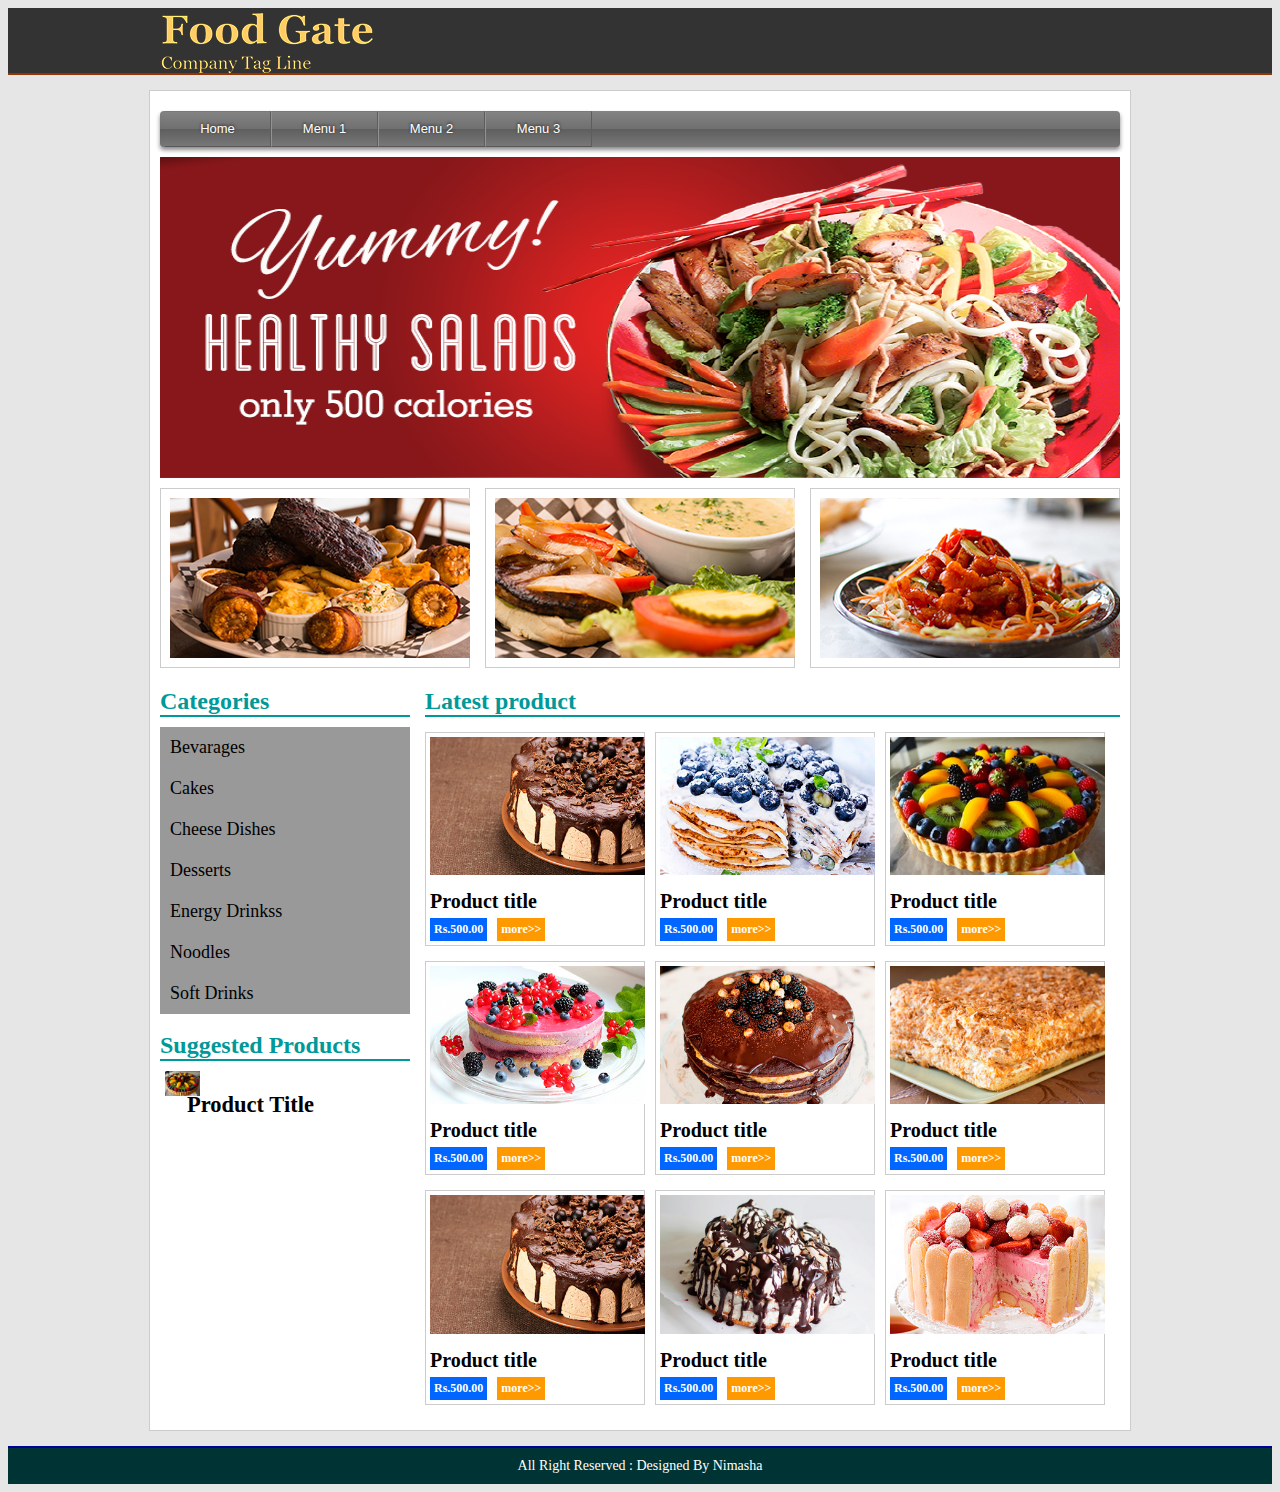
<file: 2016_10_29/DreamViewer/index.html>
<!DOCTYPE html PUBLIC "-//W3C//DTD XHTML 1.0 Transitional//EN" "http://www.w3.org/TR/xhtml1/DTD/xhtml1-transitional.dtd">
<html xmlns="http://www.w3.org/1999/xhtml">
<head>
<meta http-equiv="Content-Type" content="text/html; charset=utf-8" />
<title>Untitled Document</title>
<link href="CSS/styles.css" rel="stylesheet" type="text/css" />
</head>

<body bgcolor="#E6E6E6">

<div class="header-outer">
<div class="header-inner"><img src="CSS/img/logo.png" width="217" height="65" /></div></div>

<div class="content-outer">
<div>
<ul id="nav">
<li><a href="https://www.script-tutorials.com/">Home</a></li>
<li><a class="hsubs" href="#">Menu 1</a>
<ul class="subs">
<li><a href="#">Submenu 1</a></li>
<li><a href="#">Submenu 2</a></li>
<li><a href="#">Submenu 3</a></li>
<li><a href="#">Submenu 4</a></li>
<li><a href="#">Submenu 5</a></li>
</ul>
</li>
<li><a class="hsubs" href="#">Menu 2</a>
<ul class="subs">
<li><a href="#">Submenu 2-1</a></li>
<li><a href="#">Submenu 2-2</a></li>
<li><a href="#">Submenu 2-3</a></li>
<li><a href="#">Submenu 2-4</a></li>
<li><a href="#">Submenu 2-5</a></li>
<li><a href="#">Submenu 2-6</a></li>
<li><a href="#">Submenu 2-7</a></li>
<li><a href="#">Submenu 2-8</a></li>
</ul>
</li>
<li><a class="hsubs" href="#">Menu 3</a>
<ul class="subs">
<li><a href="#">Submenu 3-1</a></li>
<li><a href="#">Submenu 3-2</a></li>
<li><a href="#">Submenu 3-3</a></li>
<li><a href="#">Submenu 3-4</a></li>
<li><a href="#">Submenu 3-5</a></li>
</ul>
</li>
</ul>
</div>
 <div class="featured-wrapper"><img src="CSS/img/home-salad-banner1.png" width="960" height="321" /></div>
       <div class="popular-wrapper">
         <div class="popular-item"><img src="CSS/img/popular1.jpg" width="300" height="160" /></div>
         <div class="popular-item"><img src="CSS/img/popular2.jpg" width="300" height="160" /></div>
         <div class="popular-item last-popular-item"><img src="CSS/img/popular3.jpg" width="300" height="160" /></div>
       </div><!--end of popular-wrapper-->
       
<div class="content-wrapper">
       		  <div class="side-bar-left">
          
            		<h1>Categories</h1>
         	    	<ul id="menuBar">
                		<li><a href="Bevarages">Bevarages</a></li>
                    	<li><a href="Bevarages">Cakes</a></li>
                    	<li><a href="Bevarages">Cheese Dishes</a></li>
                   	 	<li><a href="Bevarages">Desserts</a></li>
                    	<li><a href="Bevarages">Energy Drinkss</a></li>
                    	<li><a href="Bevarages">Noodles</a></li>
                    	<li><a href="Bevarages">Soft Drinks</a></li>
                	</ul>
       			<h1> Suggested Products</h1>
       			<div class="side-wrapper">
       			  <div class="side-img"><img src="CSS/img/blank-item.jpg" width="35" height="25" /></div>
       			  <div class="side-details">
                  <h2> Product Title </h2>
                  </div>
                </div>
    </div><!--end of side-bar-left-->
            
         	<div class="main-content">
         		<h1>Latest product</h1>
         		<div class="product-wrapper">
         			<img src="CSS/img/blank-item3.jpg" />
                	<h2>Product title</h2>
              		<div class="price-tag">Rs.500.00</div>
                	<div class="read-more">more>></div>
            	</div>
                	
         		<div class="product-wrapper">
         			<img src="CSS/img/blank-item2.jpg" />
                	<h2>Product title</h2>
              		<div class="price-tag">Rs.500.00</div>
                	<div class="read-more">more>></div>
            	</div>
                
                <div class="product-wrapper">
         			<img src="CSS/img/blank-item.jpg"/>
                	<h2>Product title</h2>
              		<div class="price-tag">Rs.500.00</div>
                	<div class="read-more">more>></div>
            	</div>
          
         		<div class="product-wrapper">
         			<img src="CSS/img/blank-item7.jpg" />
                	<h2>Product title</h2>
              		<div class="price-tag">Rs.500.00</div>
                	<div class="read-more">more>></div>
            	</div>
                
                <div class="product-wrapper">
         			<img src="CSS/img/blank-item8.jpg" />
                	<h2>Product title</h2>
              		<div class="price-tag">Rs.500.00</div>
                	<div class="read-more">more>></div>
            	</div>
                
                <div class="product-wrapper">
         			<img src="CSS/img/blank-item4.jpg" />
                	<h2>Product title</h2>
              		<div class="price-tag">Rs.500.00</div>
                	<div class="read-more">more>></div>
            	</div>
                
                <div class="product-wrapper">
         			<img src="CSS/img/blank-item3.jpg" />
                	<h2>Product title</h2>
              		<div class="price-tag">Rs.500.00</div>
                	<div class="read-more">more>></div>
            	</div>
                
                <div class="product-wrapper">
         			<img src="CSS/img/blank-item6.jpg"  />
                	<h2>Product title</h2>
              		<div class="price-tag">Rs.500.00</div>
                	<div class="read-more">more>></div>
            	</div>
                
                <div class="product-wrapper">
         			<img src="CSS/img/blank-item5.jpg"  />
                	<h2>Product title</h2>
              		<div class="price-tag">Rs.500.00</div>
                	<div class="read-more">more>></div>
            	</div>
         	</div>
         </div><!--end of content-wrapper-->
       
       
 </div> <!--end of featured-wrapper-->
  
</div><!--end of content-outer-->
<div class="footer">All Right Reserved : Designed By Nimasha</div>
</body>
</html>
</file>
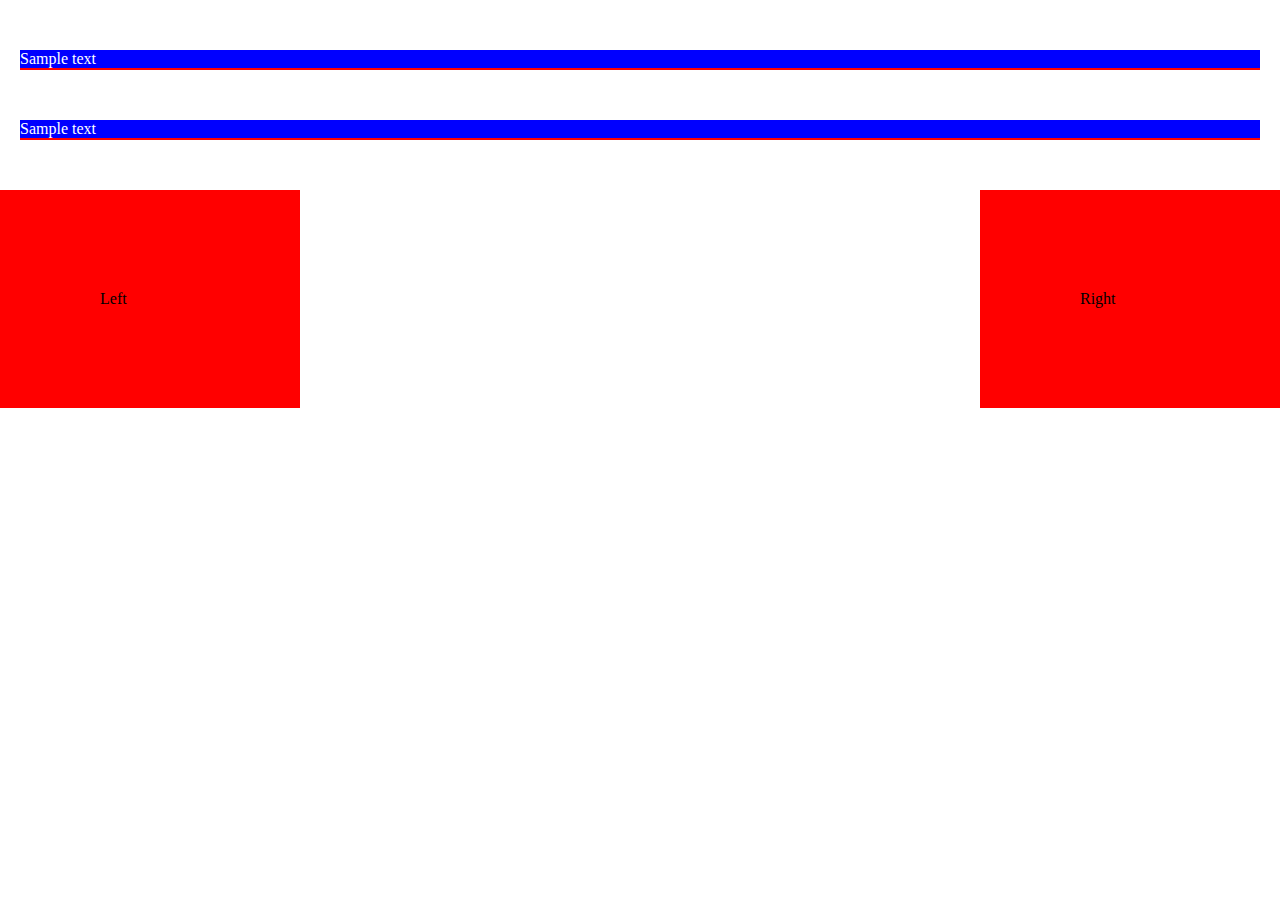
<file: 2016_10_23/new.html>
<Html>
	<Head>
		<Title>
			Welcome to Esoft
		</Title>
			<style>
				body{
					margin:0;
				}
				.header{
					background-color:blue;
					color:white;
					border-bottom:2px solid red;
					margin:50px 20px;
				}
				
				.block{
					background-color:red;
					width:100px;
					padding:100px;
				}
				.left{
					float:left;
				}
				
				.Right{
					float:right;
				}
			</style>
	</Head>
	
	<Body>
		<div class="header">Sample text</div>
		<div class="header">Sample text</div>
		<div class="block left">Left</div>
		<div class="block Right">Right</div>
	</Body>
</Html>
</file>
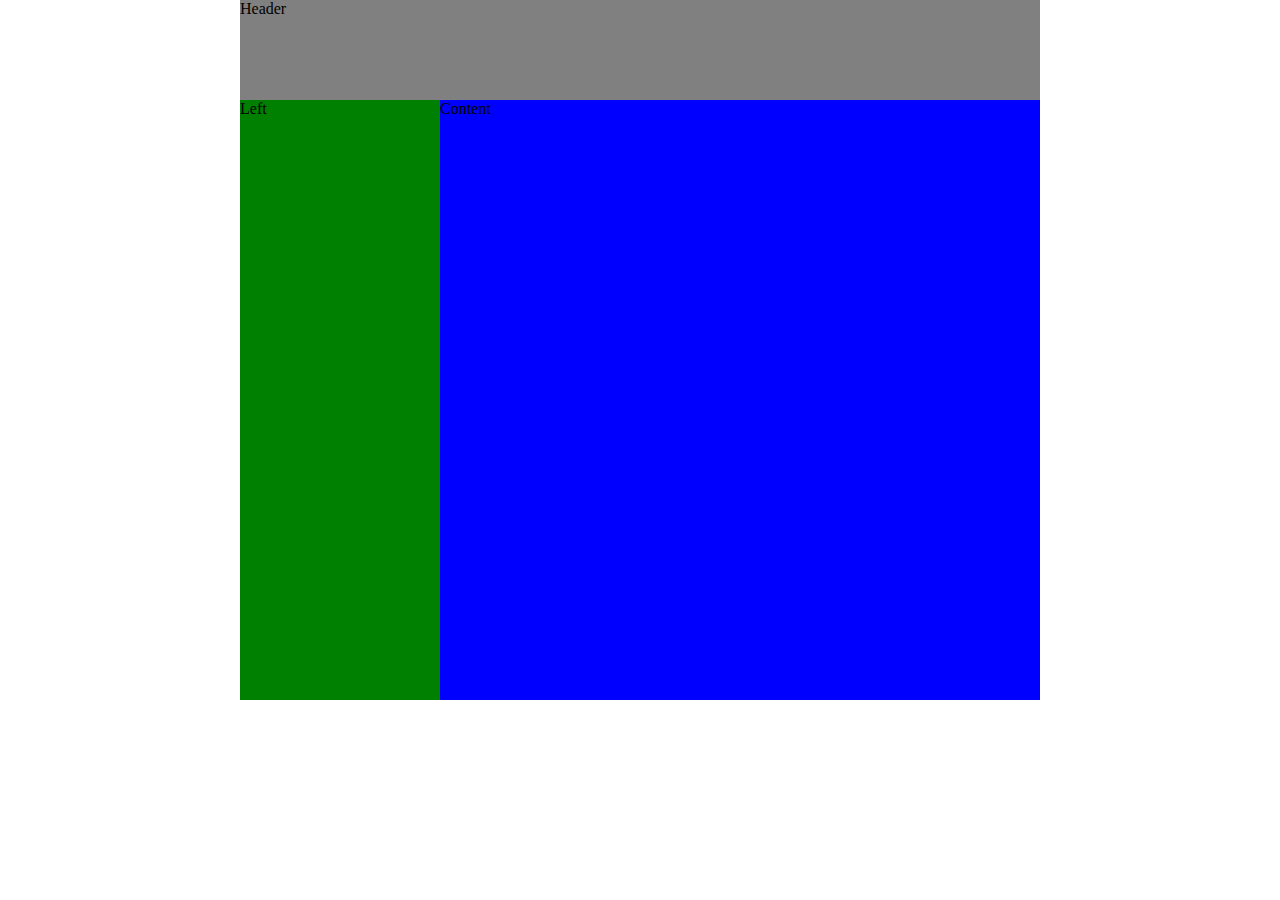
<file: 2016_10_23/new2.html>
<Html>
	<Head>
		<Title>
			Welcome to Esoft
		</Title>
			<style>
				body{
					margin:0;
				}
				.Outer-wrapper{
					margin:auto;
					width:800px;
				}
				.header{
					background-color:gray;
					width:800px;
					height:100px;
				}
				.left-sidebar{
					background-color:green;
					width:200px;
					float:left;
					height:600px;
				}
				.content{
					background-color:blue;
					width:600px;
					float:left;
					height:600px;
				}
			</style>
	</Head>
	
	<Body>
	<div class="Outer-wrapper">
		<div class="header">Header</div>
		<div class="left-sidebar">Left</div>
		<div class="content">Content</div>
	</div>	
	</Body>
</Html>
</file>
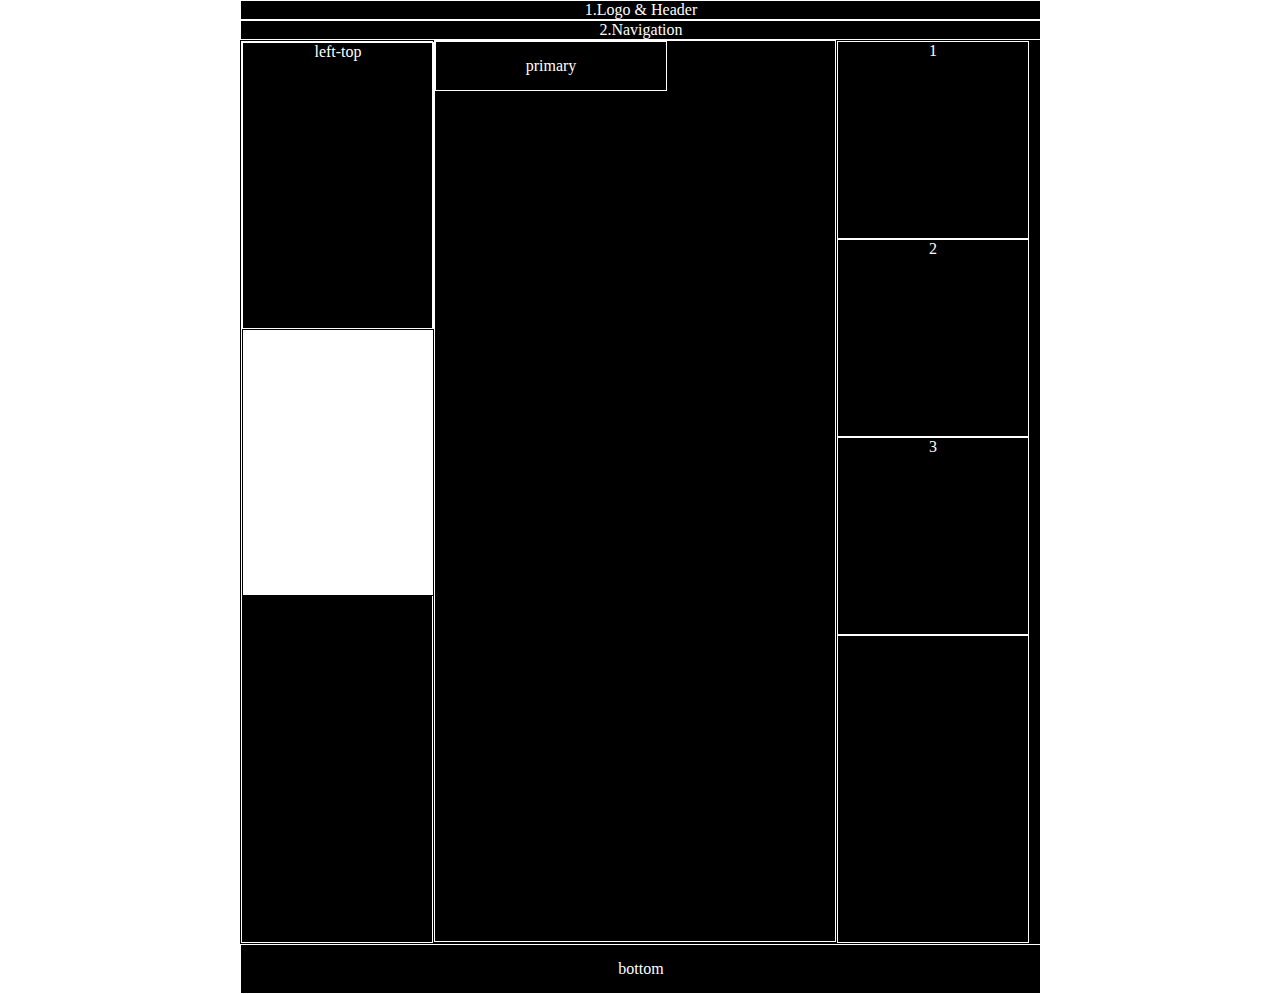
<file: 2016_10_29/Layout.html>
<Html>
	<Head>
		<Title>Layout</Title>
			<Style>
				body{
					margin:0;
				}
				.Outer{
				text-align:center;
					margin:auto;
					background-color:black;
					color:white;
					width:800px;
					overflow:hidden;
				}
				.Logo{
					
					width:800px;
					border: 1px solid white;
				}
				.left{
					width:190px;
					height:100%;
					float:left;
					margin:1px;
					border: 1px solid white;
				}
				.left-top{
					width:100%;
					height:285px;
					border: 1px solid white;	
				}
				#left-bottom{
					background-color:white;
					height:265px;
					border: 1px solid black;
				}
				.right-content{
					border-bottom:2px solid white;
					height:196px;
				}
				.content{
					width:400px;
					height:100%;
					border: 1px solid white;
					float:left;
				}
				.content-left{
					width:50%;
					padding:15px;
					border:1px solid white;
				}
				.bottom{
					width:770px;
					padding:15px;
					border: 1px solid white;
					float:left;
				}
			</Style>
	</Head>
	
	<Body>
		<div class="Outer">
			<div class="Logo">1.Logo & Header</div>
			<div class="Logo">2.Navigation</div>
			<div class="left">
				<div class="left-top">left-top</div>
				<div class="left-top" id="left-bottom">left-bottom</div>
			</div>
			<div class="content">
				<div class="content-left">primary</div>
			</div>
			<div class="left">
				<div class="right-content">1</div>
				<div class="right-content">2</div>
				<div class="right-content">3</div>
			</div>
			<div class="bottom">bottom</div>
		</div>
	</Body>
</Html>
</file>
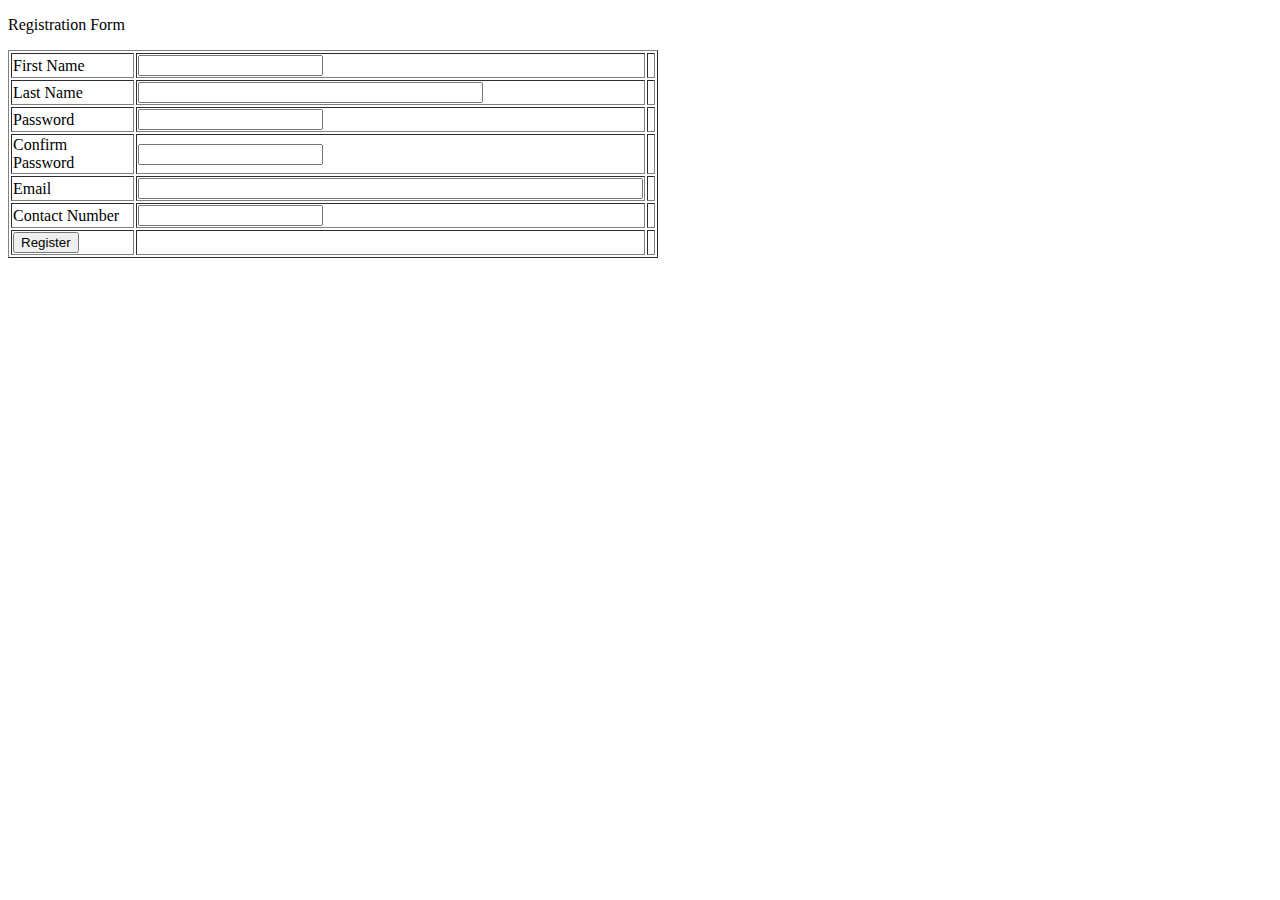
<file: 2016_10_29/DreamViewer/Form.html>
<!DOCTYPE html PUBLIC "-//W3C//DTD XHTML 1.0 Transitional//EN" "http://www.w3.org/TR/xhtml1/DTD/xhtml1-transitional.dtd">
<html xmlns="http://www.w3.org/1999/xhtml">
<head>
<meta http-equiv="Content-Type" content="text/html; charset=utf-8" />
<title>Registration Form</title>
</head>

<body>



<form action="" method="get" onsubmit="return validateForm()">
  <p>
   
  </p>
  
  <p>Registration Form</p>
  <table width="650" border="1">
    <tr>
      <td><label for="txtFName2">First Name</label></td>
      <td><input name="txtFName" type="text" id="txtFName2" size="20" /></td>
      <td><p id="errorFname" style="color:red"></p></td>
    </tr>
    <tr>
      <td>Last Name</td>
      <td><input name="txtLName" type="text" id="txtLName" size="40" /></td>
      <td>&nbsp;</td>
    </tr>
    <tr>
      <td>Password</td>
      <td><input type="password" name="password1" id="password1" /></td>
      <td>&nbsp;</td>
    </tr>
    <tr>
      <td><label for="password4">Confirm Password</label></td>
      <td><input type="password" name="password2" id="password2" /></td>
      <td>&nbsp;</td>
    </tr>
    <tr>
      <td>Email</td>
      <td><span style="color:red">
        <input name="email" type="text" id="email" size="60" />
      </span></td>
      <td>&nbsp;</td>
    </tr>
    <tr>
      <td>Contact Number</td>
      <td><input type="text" name="contactNumber" id="contactNumber" /></td>
      <td>&nbsp;</td>
    </tr>
    <tr>
      <td><input type="submit" name="btnReg" id="btnReg" value="Register" /></td>
      <td>&nbsp;</td>
      <td>&nbsp;</td>
    </tr>
  </table>
  <p>&nbsp;</p>
  <p id="errorPassword" style="color:red"></p>
<p id="errorEmail" style="color:red"></p> 
  <p>&nbsp;</p>
	<p id="errorCNumber" style="color:red"></p> 
  <p>&nbsp;</p>
</form>
<script type="text/javascript">

	function validateForm(){
			var formStatus=true;
			var fname = document.getElementById("txtFName").value;
			var lname = document.getElementById("txtLName").value;
			var password = document.getElementById("password1").value;
			var cpassword = document.getElementById("password2").value;
			var contactNumber = document.getElementById("contactNumber").value;
			
					var rexEmail = /^(([^<>()\[\]\\.,;:\s@"]+(\.[^<>()\[\]\\.,;:\s@"]+)*)|(".+"))@((\[[0-9]{1,3}\.[0-9]{1,3}\.[0-9]{1,3}\.[0-9]{1,3}])|(([a-zA-Z\-0-9]+\.)+[a-zA-Z]{2,}))$/;
			
			if(!rexEmail.test(email)){
					document.getElementById("errorEmail").innerHTML="Invalid Email";
					formStatus=false;
				}
			
			if(fname===""){
					document.getElementById("errorFname").innerHTML="Please enter first name";
					formStatus=false;
				}
				
			if(lname===""){			
					document.getElementById("errorLname").innerHTML="Please enter last name";
					formStatus=false;
				}
				
			if(password!==cpassword){
					document.getElementById("errorPassword").innerHTML="Password does not match";
					formStatus=false;
				}
				
			if(contactNumber===""){
					document.getElementById("errorCNumber").innerHTML="Please enter Contact Number";
					formStatus=false;
				}
				
				return formStatus;
		}

</script>
</body>
</html>
</file>
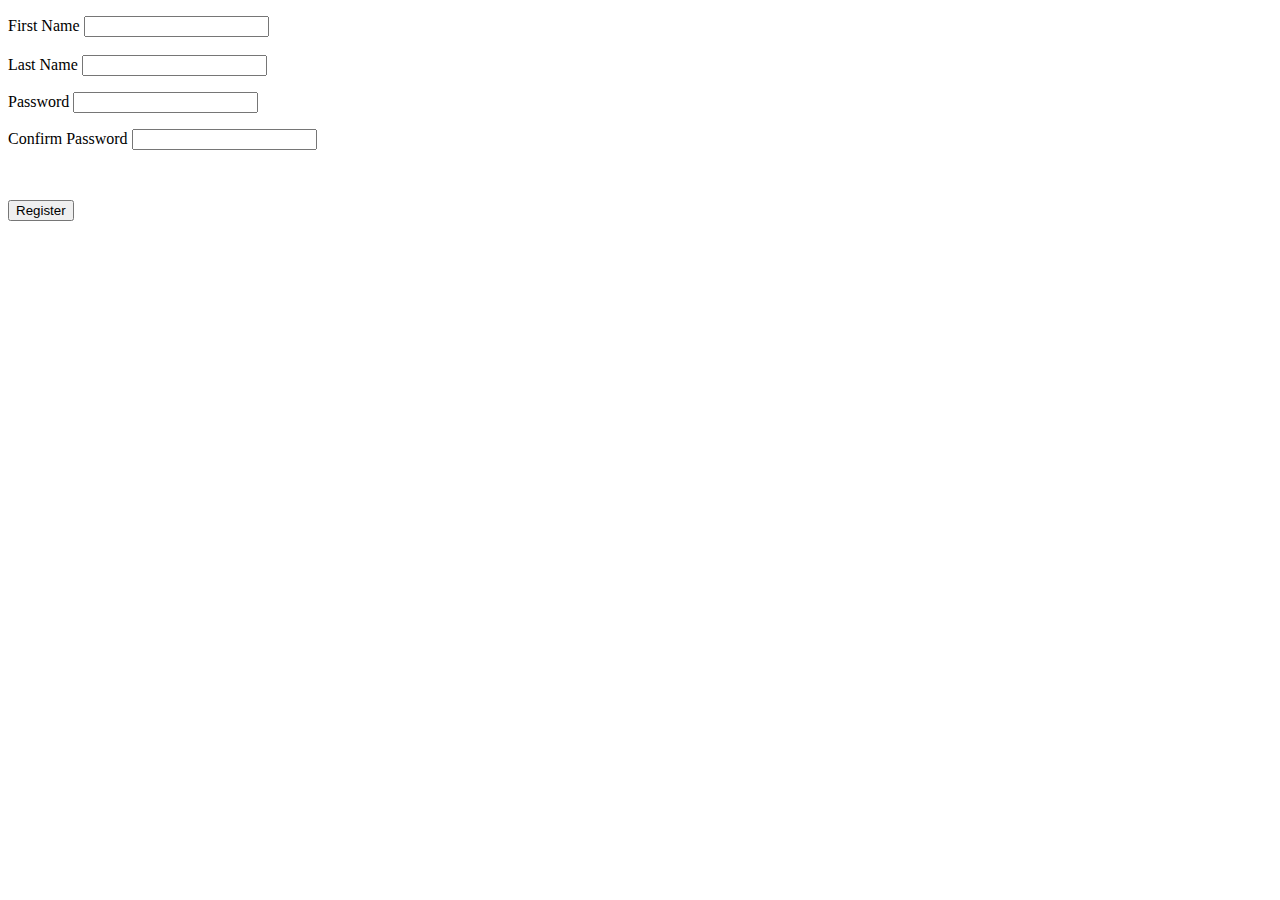
<file: 2016_10_29/DreamViewer/form1.html>
<!DOCTYPE html PUBLIC "-//W3C//DTD XHTML 1.0 Transitional//EN" "http://www.w3.org/TR/xhtml1/DTD/xhtml1-transitional.dtd">
<html xmlns="http://www.w3.org/1999/xhtml">
<head>
<meta http-equiv="Content-Type" content="text/html; charset=utf-8" />
<title>Untitled Document</title>
</head>

<body>

<form id="form1" name="form1" method="get" action="" onsubmit=" return validateForm()">
  <p>
    <label for="txtFName">First Name</label>
    <input type="text" name="txtFName" id="txtFName" />
    <label for="txtCPass"><br />
      <br />
    </label>
    <label for="txtLName">Last Name</label>
    <input type="text" name="txtLName" id="txtLName" />
  </p>
  <p>
    <label for="txtPass">Password</label>
    <input type="password" name="txtPass" id="txtPass" />
  </p>
  <p>
    <label for="txtCPass"> Confirm Password</label>
    <input type="password" name="txtCPass" id="txtCPass" />
  </p>
  <p id ="errPass"></p>
  <p>
    <label for="txtLName"></label>
  </p>
<p>&nbsp;</p>
  <p id ="errLName"></p>
  <p>
    <input type="submit" name="btnReg" id="btnReg" value="Register" />
  </p>
</form>

<script type="text/javascript">

var isValid = true;

	function validateForm(){
			var fname = document.getElementById("txtFName").value;
			var lname = document.getElementById("txtLName").value;
						var pass = document.getElementById("txtPass").value;
									var cpass = document.getElementById("txtCPass").value;
		
			if(fname===""){
				document.getElementById("errFName").innerHTML = "Enter first name";
				isValid = false;
			}
			
			if(lname===""){
				document.getElementById("errLName").innerHTML = "Enter last name";
				isValid = false;
			}
			
			if(pass===cpass){
				document.getElementById("errLName").innerHTML = "Password does not match";
				isValid = false;
			}
			return isValid;
		}

</script>

</body>
</html>
</file>
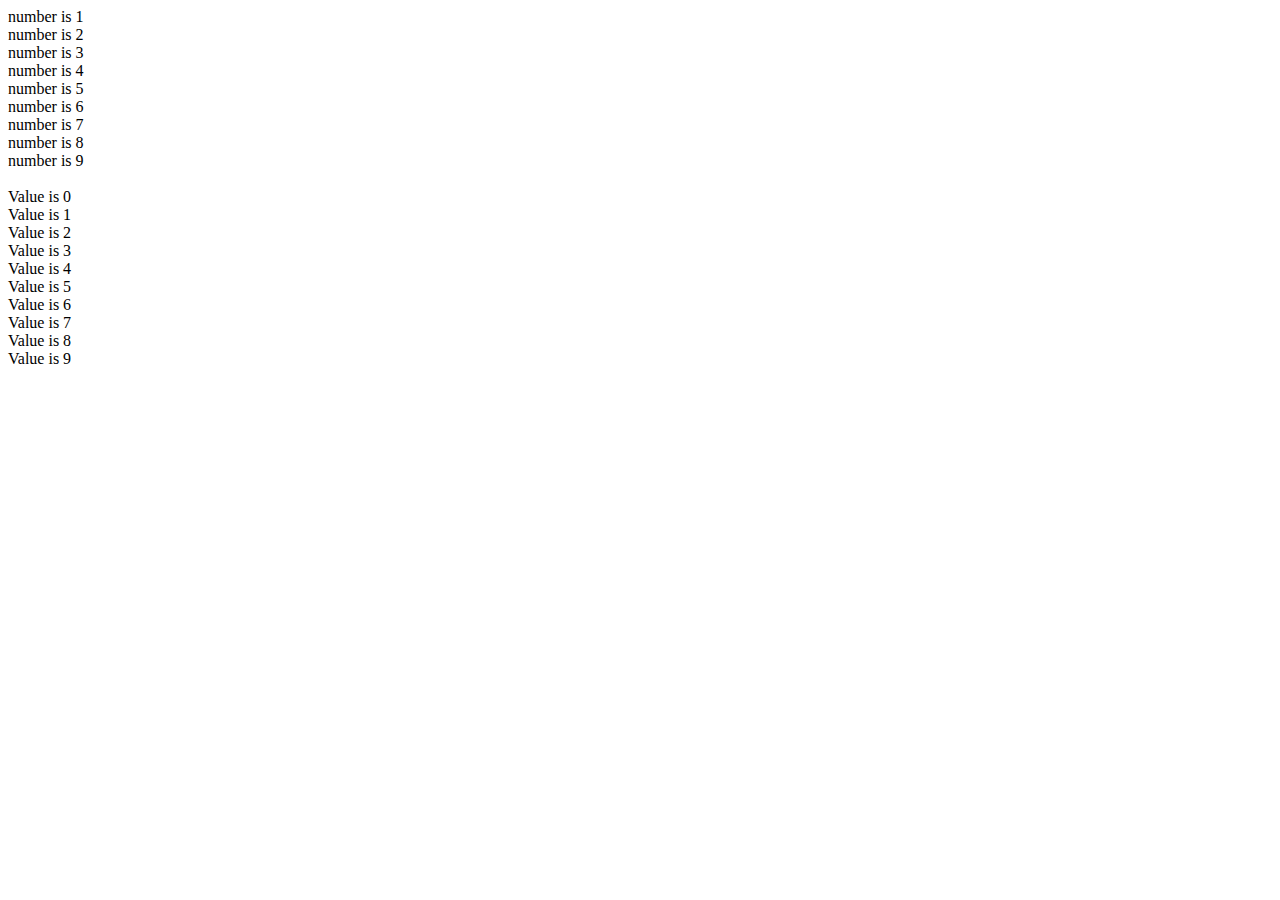
<file: 2016_10_29/DreamViewer/java2.html>
<!DOCTYPE html PUBLIC "-//W3C//DTD XHTML 1.0 Transitional//EN" "http://www.w3.org/TR/xhtml1/DTD/xhtml1-transitional.dtd">
<html xmlns="http://www.w3.org/1999/xhtml">
<head>
<meta http-equiv="Content-Type" content="text/html; charset=utf-8" />
<title>Untitled Document</title>
</head>

<body>
<script type="text/javascript">


	var x=1;
	
	while(x<10){
		document.write("number is "+ x+"<br>");
		x++;
		}
		
		document.write("<br>");
	for(var i=0; i<10; i++){
		document.write("Value is "+i+"<br>");
		}
</script>

</body>
</html>
</file>
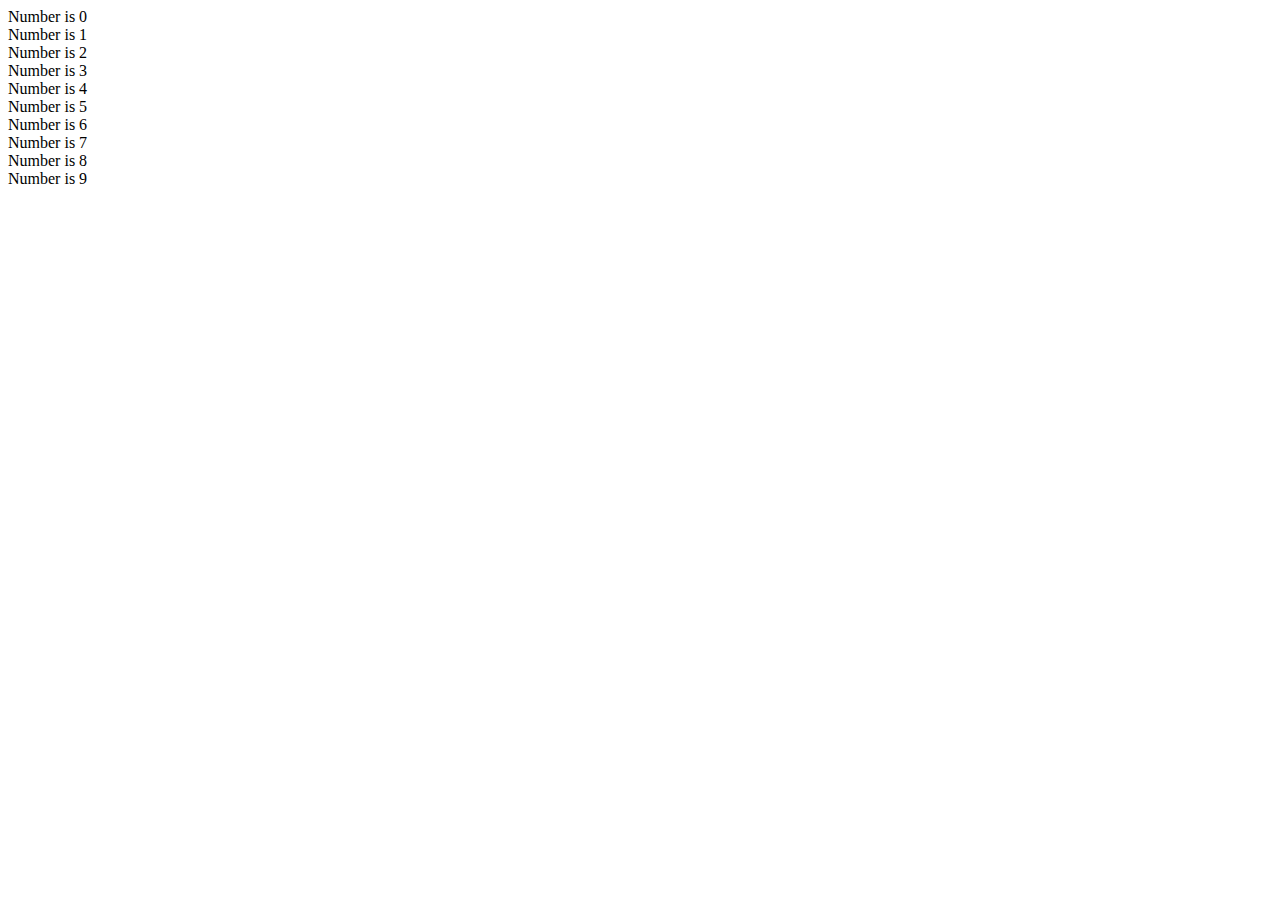
<file: 2016_10_29/DreamViewer/java3.html>
<!DOCTYPE html PUBLIC "-//W3C//DTD XHTML 1.0 Transitional//EN" "http://www.w3.org/TR/xhtml1/DTD/xhtml1-transitional.dtd">
<html xmlns="http://www.w3.org/1999/xhtml">
<head>
<meta http-equiv="Content-Type" content="text/html; charset=utf-8" />
<title>Untitled Document</title>
</head>

<body>

<script type="text/javascript">
//<button onclick="Hello">click</button>
/*var name="ESOFT";

if(name==="ESOF"){
		document.write("Condition is true");
	}	
else{
		document.write("Condition is false"+"<br>");
	}
		document.write("***********************");
		
var x=1;
if(x>10){
	
	if(x%2===0){
		document.write(x+ " is an Even Number greater than 10");
		}
		else{
		document.write(x+ "is an Odd Number greater than 10");
		}
}
else{
	document.write("Number less than 10");
	}
	
	
var x=12;

if(x>=100){
	document.write("x greater than 100");
	}
else if(x>=50){
	document.write("x greater than 50");
	}
else if(x>=25){
	document.write("x greater than 25");
	}
	else
	document.write("x less than 25");
	
	var name="thanula";
	
	switch(name){
		case "viraj":
			document.write("Viraj is from Kurunegala");
			break;
		case "thanula":
			document.write("thanula is from kandy");
			break;
		default:
			document.write("Name not found");
		}
		
		var x=0;
		
		while(x<10){
			document.write("value is "+"<br>");
			x++;
			}
			
		var x=10;	
			while(x>0){
			document.write("value is "+x+"<br>");
			x--;
			}*/
			
			for(var i=0; i<10; i++){
					document.write("Number is "+i+"<br>");
				}
			


</script>

</body>
</html>
</file>
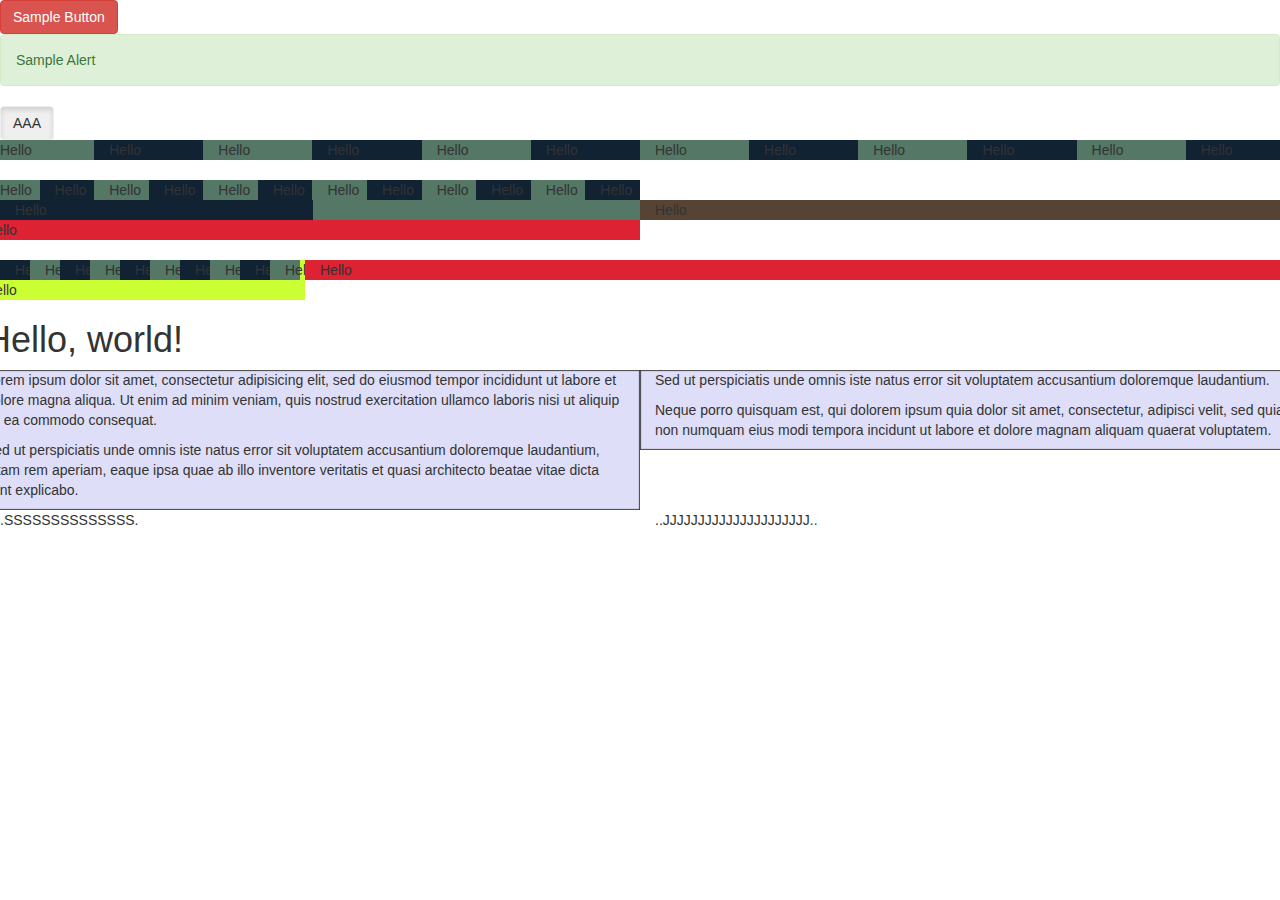
<file: 2016_10_29/DreamViewer/Sample-Bootstrap.html>
<!DOCTYPE html PUBLIC "-//W3C//DTD XHTML 1.0 Transitional//EN" "http://www.w3.org/TR/xhtml1/DTD/xhtml1-transitional.dtd">
<html xmlns="http://www.w3.org/1999/xhtml">
<head>
<meta http-equiv="Content-Type" content="text/html; charset=utf-8" />
<title>Bootstrap</title>
<link rel="stylesheet" type="text/css" href="bootstrap-3.3.7/css/bootstrap.min.css"/>
</head>

<body>
<button class="btn btn-danger">Sample Button</button>
<div class="alert alert-success">Sample Alert</div>
<button class="btn active">AAA</button>
<br>
<div class="row">
<div class="col-sm-1" style="background:#576">Hello</div>
<div class="col-sm-1" style="background:#123">Hello</div>
<div class="col-sm-1" style="background:#576">Hello</div>
<div class="col-sm-1" style="background:#123">Hello</div>
<div class="col-sm-1" style="background:#576">Hello</div>
<div class="col-sm-1" style="background:#123">Hello</div>
<div class="col-sm-1" style="background:#576">Hello</div>
<div class="col-sm-1" style="background:#123">Hello</div>
<div class="col-sm-1" style="background:#576">Hello</div>
<div class="col-sm-1" style="background:#123">Hello</div>
<div class="col-sm-1" style="background:#576">Hello</div>
<div class="col-sm-1" style="background:#123">Hello</div>
</div>
<br>
<div class="row">
<div class="col-sm-6" style="background:#576">
<div class="row">
<div class="col-sm-1" style="background:#576">Hello</div>
<div class="col-sm-1" style="background:#123">Hello</div>
<div class="col-sm-1" style="background:#576">Hello</div>
<div class="col-sm-1" style="background:#123">Hello</div>
<div class="col-sm-1" style="background:#576">Hello</div>
<div class="col-sm-1" style="background:#123">Hello</div>
<div class="col-sm-1" style="background:#576">Hello</div>
<div class="col-sm-1" style="background:#123">Hello</div>
<div class="col-sm-1" style="background:#576">Hello</div>
<div class="col-sm-1" style="background:#123">Hello</div>
<div class="col-sm-1" style="background:#576">Hello</div>
<div class="col-sm-1" style="background:#123">Hello</div>
</div>

<div class="col-sm-6" style="background:#123">Hello</div>
</div>
<br>
<div class="row">
<div class="col-md-6" style="background:#543">Hello</div>
<div class="col-md-6" style="background:#D23">Hello</div>
</div>

<br>
 <div class="row"> 
<div class="col-sm-3" style="background:#CF3">
<div class="row">
<div class="col-sm-1" style="background:#576">Hello</div>
<div class="col-sm-1" style="background:#123">Hello</div>
<div class="col-sm-1" style="background:#576">Hello</div>
<div class="col-sm-1" style="background:#123">Hello</div>
<div class="col-sm-1" style="background:#576">Hello</div>
<div class="col-sm-1" style="background:#123">Hello</div>
<div class="col-sm-1" style="background:#576">Hello</div>
<div class="col-sm-1" style="background:#123">Hello</div>
<div class="col-sm-1" style="background:#576">Hello</div>
<div class="col-sm-1" style="background:#123">Hello</div>
<div class="col-sm-1" style="background:#576">Hello</div>
<div class="col-sm-1" style="background:#123">Hello</div>
</div>
</div>
<div class="col-sm-9" style="background:#D23">Hello</div>
</div>


<h1>Hello, world!</h1>
<div class="row">
<div class="col-md-6" style="background-color: #dedef8; box-shadow:
inset 1px -1px 1px #444, inset -1px 1px 1px #444;">
<p>Lorem ipsum dolor sit amet, consectetur adipisicing elit, sed do
eiusmod tempor incididunt ut labore et dolore magna aliqua. Ut
enim ad minim veniam, quis nostrud exercitation ullamco laboris
nisi ut aliquip ex ea commodo consequat.
</p>
<p>Sed ut perspiciatis unde omnis iste natus error sit voluptatem
accusantium doloremque laudantium, totam rem aperiam, eaque ipsa
quae ab illo inventore veritatis et quasi architecto beatae
vitae dicta sunt explicabo.
</p>
</div>
<div class="col-md-6" style="background-color: #dedef8;box-shadow:
inset 1px -1px 1px #444, inset -1px 1px 1px #444;">
<p>Sed ut perspiciatis unde omnis iste natus error sit voluptatem
accusantium doloremque laudantium.
</p>
<p> Neque porro quisquam est, qui dolorem ipsum quia dolor sit
amet, consectetur, adipisci velit, sed quia non numquam eius
modi tempora incidunt ut labore et dolore magnam aliquam quaerat
voluptatem.
</p>
</div>

</div>
<div class="col-sm-6 ">.SSSSSSSSSSSSSS.</div>
<div class="col-md-6 col-lg-4">..JJJJJJJJJJJJJJJJJJJJJ..</div>

</body>
</html>
</file>
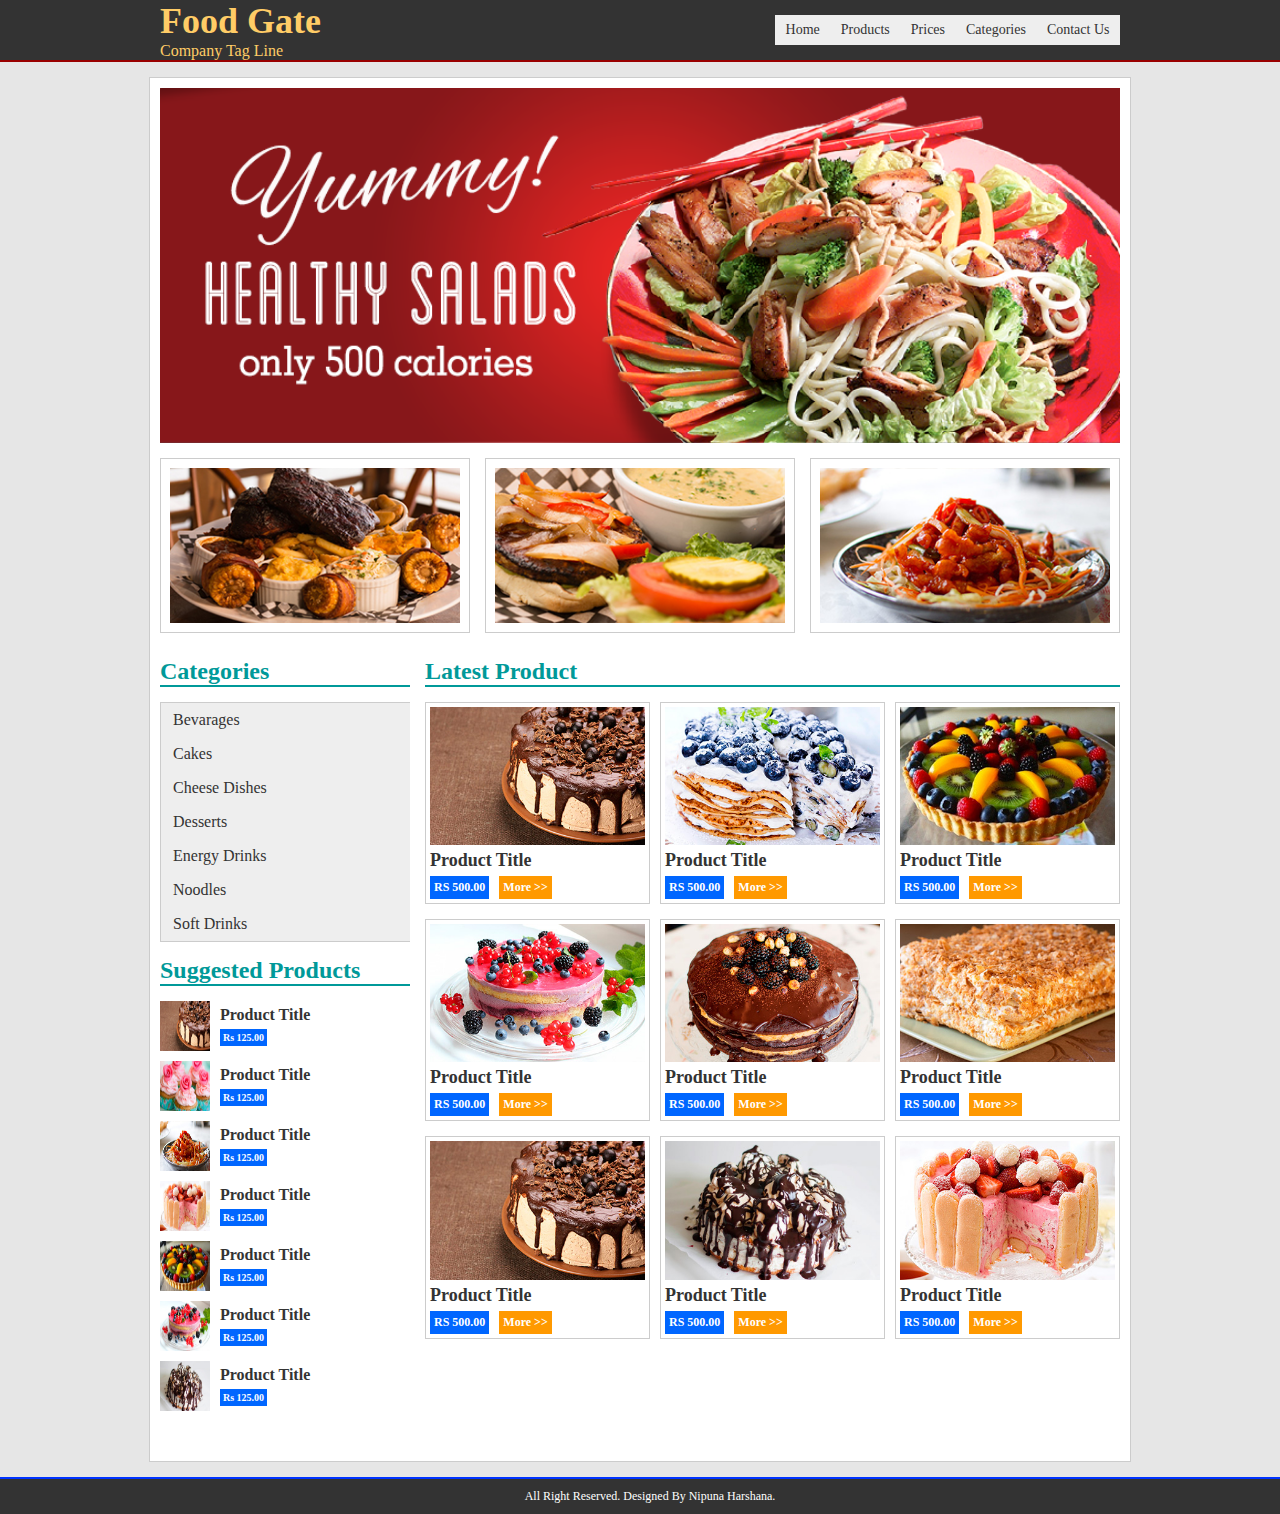
<file: 2016_10_29/Template 01/Template01.html>
<!DOCTYPE html PUBLIC "-//W3C//DTD XHTML 1.0 Transitional//EN" "http://www.w3.org/TR/xhtml1/DTD/xhtml1-transitional.dtd">
<html xmlns="http://www.w3.org/1999/xhtml">
<head>
<meta http-equiv="Content-Type" content="text/html; charset=utf-8" />
<title>Untitled Document</title>
<link href="css/style-template-01.css" rel="stylesheet" type="text/css" />
<style type="text/css">
body {
	margin-left: 0px;
	margin-top: 0px;
	margin-right: 0px;
	margin-bottom: 0px;
	font-family: Georgia, "Times New Roman", Times, serif;
	background-color: #E6E6E6;
}
</style>
<link href="SpryAssets/SpryMenuBarHorizontal.css" rel="stylesheet" type="text/css" />
<link href="SpryAssets/SpryMenuBarVertical.css" rel="stylesheet" type="text/css" />
<script src="SpryAssets/SpryMenuBar.js" type="text/javascript"></script>
</head>

<body>
<div class="header-outer">
  <div class="header-inner">
    <div class="logo">
      <h1>Food Gate</h1>
      <p>Company Tag Line</p>
    </div>
    <div class="menu-wrapper"> 
      <ul id="MenuBar1" class="MenuBarHorizontal">
        <li><a href="#">Home</a>        </li>
        <li><a href="#">Products</a></li>
        <li><a href="#">Prices</a></li>
        <li><a href="#">Categories</a></li>
        <li><a href="#">Contact Us</a></li>
      </ul>
    </div>
  </div>
</div>
<div class="content-outer">
  <div class="fetured-wrapper"><img src="img/home-salad-banner1.png" /></div>
  <div class="popular-wrapper">
    <div class="popular-itm"><img src="img/popular1.jpg" width="290" height="155" /></div>
    <div class="popular-itm"><img src="img/popular2.jpg" width="290" height="155" /></div>
    <div class="last-itm popular-itm"><img src="img/popular3.jpg" width="290" height="155" /></div>
  </div>
  <div class="content-wrapper">
    <div class="sidebar-left">
    <div class="sidebar-block">
      <h2>Categories</h2>
      <ul id="MenuBar2" class="MenuBarVertical">
        <li><a href="#">Bevarages</a></li>
        <li><a href="#">Cakes</a></li>
        <li><a href="#">Cheese Dishes</a>          </li>
        <li><a href="#">Desserts</a></li>
        <li><a href="#">Energy Drinks</a></li>
        <li><a href="#">Noodles</a>          </li>
        <li><a href="#">Soft Drinks</a></li>
      </ul>
      </div>
      <div class="sidebar-block">
      <h2>Suggested Products</h2>
      <div class="suggest-products">
      <div class="sugg-prod-itm">
      	<img src="img/blank-item3.jpg" width="350" height="225" />
        <a href="#">Product Title</a>
        <div class="price-tag">Rs 125.00</div>
      </div>
      
      <div class="sugg-prod-itm">
      	<img src="img/disc-blank4.jpg" width="363" height="205" />
        <a href="#">Product Title</a>
        <div class="price-tag">Rs 125.00</div>
      </div>
      
      <div class="sugg-prod-itm">
      	<img src="img/popular3.jpg" width="300" height="160" />
        <a href="#">Product Title</a>
        <div class="price-tag">Rs 125.00</div>
      </div>
      
      <div class="sugg-prod-itm">
      	<img src="img/blank-item5.jpg" width="350" height="225" />
        <a href="#">Product Title</a>
        <div class="price-tag">Rs 125.00</div>
      </div>
      
      <div class="sugg-prod-itm">
      	<img src="img/blank-item.jpg" width="350" height="225" />
        <a href="#">Product Title</a>
        <div class="price-tag">Rs 125.00</div>
      </div>
      
      <div class="sugg-prod-itm">
      	<img src="img/blank-item7.jpg" width="350" height="225" />
        <a href="#">Product Title</a>
        <div class="price-tag">Rs 125.00</div>
      </div>
      
      <div class="sugg-prod-itm">
      	<img src="img/blank-item6.jpg" width="350" height="225" />
        <a href="#">Product Title</a>
        <div class="price-tag">Rs 125.00</div>
      </div>
      </div>
      
      </div>
      
      
    </div>
    <div class="main-content">
    <h1>Latest Product </h1>
      <div class="product-wrapper">
      	<img src="img/blank-item3.jpg" />
        <h2>Product Title</h2>
        <div class="price-tag">RS 500.00</div>
        <div class="readmore">More &gt;&gt;</div>
      </div>
      <div class="product-wrapper">
      	<img src="img/blank-item2.jpg" />
        <h2>Product Title</h2>
        <div class="price-tag">RS 500.00</div>
        <div class="readmore">More &gt;&gt;</div>
      </div>
      <div class="product-wrapper last-product">
      	<img src="img/blank-item.jpg" />
        <h2>Product Title</h2>
        <div class="price-tag">RS 500.00</div>
        <div class="readmore">More &gt;&gt;</div>
      </div>
      
      <div class="product-wrapper">
      	<img src="img/blank-item7.jpg" />
        <h2>Product Title</h2>
        <div class="price-tag">RS 500.00</div>
        <div class="readmore">More &gt;&gt;</div>
      </div>
      <div class="product-wrapper">
      	<img src="img/blank-item8.jpg" />
        <h2>Product Title</h2>
        <div class="price-tag">RS 500.00</div>
        <div class="readmore">More &gt;&gt;</div>
      </div>
      <div class="product-wrapper last-product">
      	<img src="img/blank-item4.jpg" />
        <h2>Product Title</h2>
        <div class="price-tag">RS 500.00</div>
        <div class="readmore">More &gt;&gt;</div>
      </div>
      
      <div class="product-wrapper">
      	<img src="img/blank-item3.jpg" />
        <h2>Product Title</h2>
        <div class="price-tag">RS 500.00</div>
        <div class="readmore">More &gt;&gt;</div>
      </div>
      <div class="product-wrapper">
      	<img src="img/blank-item6.jpg" />
        <h2>Product Title</h2>
        <div class="price-tag">RS 500.00</div>
        <div class="readmore">More &gt;&gt;</div>
      </div>
      <div class="product-wrapper last-product">
      	<img src="img/blank-item5.jpg" />
        <h2>Product Title</h2>
        <div class="price-tag">RS 500.00</div>
        <div class="readmore">More &gt;&gt;</div>
      </div>
      
     
    </div>
  </div>
</div>
<div class="footer">All Right Reserved. Designed By Nipuna Harshana.</div>
<script type="text/javascript">
var MenuBar1 = new Spry.Widget.MenuBar("MenuBar1", {imgDown:"SpryAssets/SpryMenuBarDownHover.gif", imgRight:"SpryAssets/SpryMenuBarRightHover.gif"});
var MenuBar2 = new Spry.Widget.MenuBar("MenuBar2", {imgRight:"SpryAssets/SpryMenuBarRightHover.gif"});
</script>
</body>
</html>
</file>
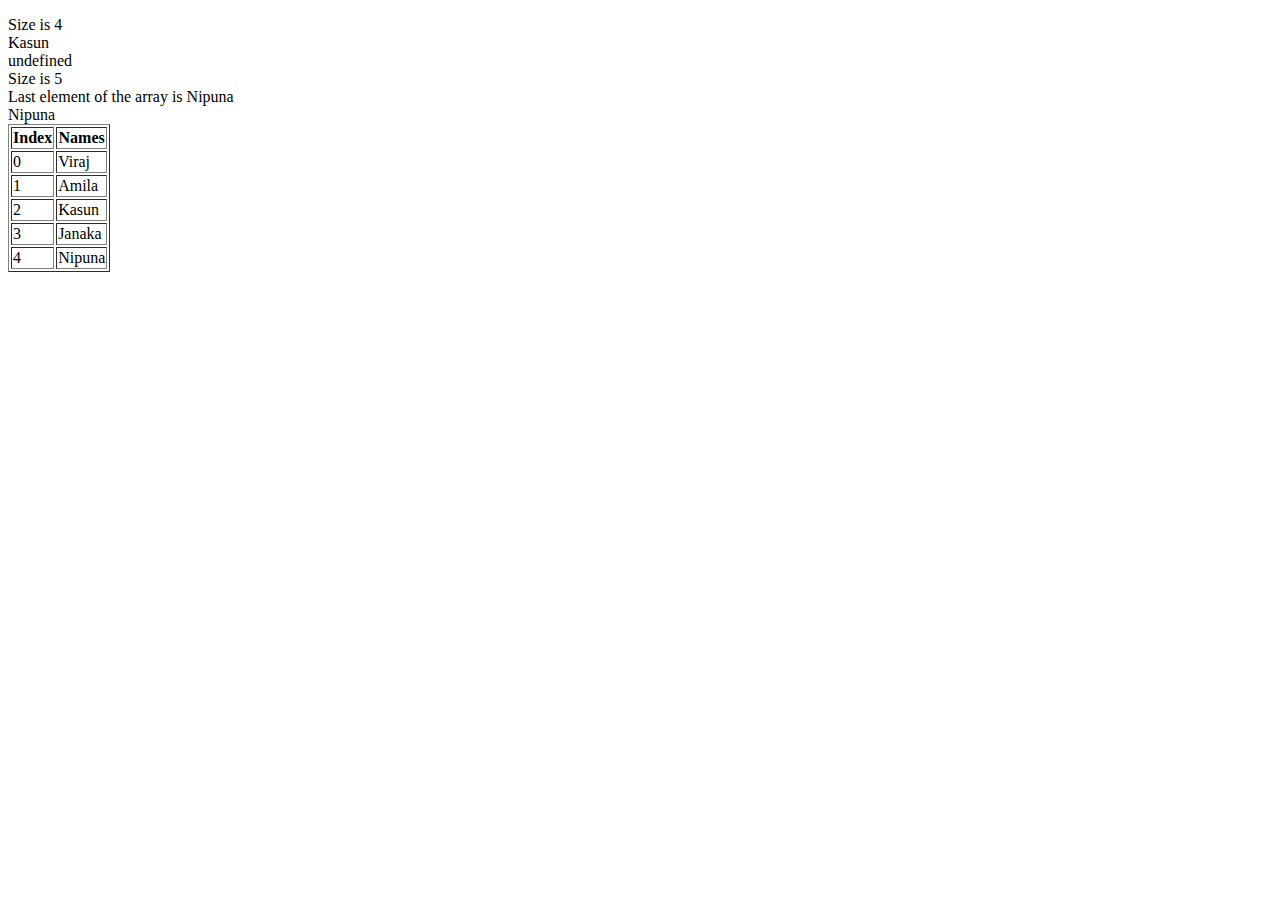
<file: 2016_10_29/DreamViewer/bootstrap-3.3.7/css/java1.html>
<!DOCTYPE html PUBLIC "-//W3C//DTD XHTML 1.0 Transitional//EN" "http://www.w3.org/TR/xhtml1/DTD/xhtml1-transitional.dtd">
<html xmlns="http://www.w3.org/1999/xhtml">
<head>
<meta http-equiv="Content-Type" content="text/html; charset=utf-8" />
<title>java1</title>
</head>

<body>
<p id="para"></p>
<script type="text/javascript">
	//window.alert('ESOFT');
	//document.write("Metro Campus");
	//console.log('HELLO'  );
	//document.getElementById('para').innerHTML = "<b>Hello</b>World";

	/*
	
	var x=1;
	
	while(x<10){
		document.write("Number is "+ x+"<br>");
		x++;
		}*/
		
		var names = ["Viraj", "Amila", "Kasun", "Janaka"];	//ARRAY
		var arrSize = names.length;	//length of a array
		
		document.write("Size is "+arrSize+"<br>");
		
		document.write(names[2]+"<br>");
		document.write(names[4]+"<br>");
		
		names[4] = "Nipuna";	//update an array
		
		arrSize=names.length;
		document.write("Size is "+arrSize+"<br>");
		document.write("Last element of the array is "+names[arrSize-1]+"<br>");
		
		document.write(names[4]);
		
		document.write("<table border=1>");
		document.write("<tr><th>Index</th><th>Names</th></tr>");
		for(var i=0; i<arrSize; i++){
				document.write("<tr><td>"+i+"</td><td>"+names[i]+"</td></tr>");
			}
		document.write("<br>");
		

</script>
  
</body>
</html>
</file>
<file: 2016_10_29/DreamViewer/CSS/styles.css>
@charset "utf-8";
.header-outer {
	background-color: #333;
	width: 100%;
	border-bottom-width: 2px;
	border-top-style: none;
	border-right-style: none;
	border-bottom-style: solid;
	border-left-style: none;
	border-bottom-color: #930;
}
.header-inner{
	margin:auto;
	width:960px;
	}
#nav,#nav ul {
list-style: none outside none;
margin: 0;
padding: 0;
}
#nav {
font-family: "Lucida Sans Unicode",Verdana,Arial,sans-serif;
font-size: 13px;
height: 36px;
list-style: none outside none;
margin: 10px auto;
text-shadow: 0 -1px 3px #202020;
width: 960px;
/* border radius */
-moz-border-radius:4px;
-webkit-border-radius:4px;
border-radius:4px;
/* box shadow */
-moz-box-shadow: 0px 3px 3px #cecece;
-webkit-box-shadow: 0px 3px 3px #cecece;
box-shadow: 0 3px 4px #8b8b8b;
/* gradient */
background-image: -webkit-gradient(linear, left bottom, left top, color-stop(0, #787878), color-stop(0.5, #5E5E5E), color-stop(0.51, #707070), color-stop(1, #838383));
background-image: -moz-linear-gradient(center bottom, #787878 0%, #5E5E5E 50%, #707070 51%, #838383 100%);
background-color:#5f5f5f;
}
#nav ul {
left: -9999px;
position: absolute;
top: -9999px;
z-index: 2;
}
#nav li {
border-bottom: 1px solid #575757;
border-left: 1px solid #929292;
border-right: 1px solid #5d5d5d;
border-top: 1px solid #797979;
display: block;
float: left;
height: 34px;
position: relative;
width: 105px;
}
#nav li:first-child {
border-left: 0 none;
margin-left: 5px;
}
#nav li a {
color: #FFFFFF;
display: block;
line-height: 34px;
outline: medium none;
text-align: center;
text-decoration: none;
/* gradient */
background-image: -webkit-gradient(linear, left bottom, left top, color-stop(0, #787878), color-stop(0.5, #5E5E5E), color-stop(0.51, #707070), color-stop(1, #838383));
background-image: -moz-linear-gradient(center bottom, #787878 0%, #5E5E5E 50%, #707070 51%, #838383 100%);
background-color:#5f5f5f;
}
/* keyframes #animation1 */
@-webkit-keyframes animation1 {
0% {
-webkit-transform: scale(1);
}
30% {
-webkit-transform: scale(1.3);
}
100% {
-webkit-transform: scale(1);
}
}
@-moz-keyframes animation1 {
0% {
-moz-transform: scale(1);
}
30% {
-moz-transform: scale(1.3);
}
100% {
-moz-transform: scale(1);
}
}
#nav li > a:hover {
/* css3 animation */
-moz-animation-name: animation1;
-moz-animation-duration: 0.7s;
-moz-animation-timing-function: linear;
-moz-animation-iteration-count: infinite;
-moz-animation-direction: normal;
-moz-animation-delay: 0;
-moz-animation-play-state: running;
-moz-animation-fill-mode: forwards;
-webkit-animation-name: animation1;
-webkit-animation-duration: 0.7s;
-webkit-animation-timing-function: linear;
-webkit-animation-iteration-count: infinite;
-webkit-animation-direction: normal;
-webkit-animation-delay: 0;
-webkit-animation-play-state: running;
-webkit-animation-fill-mode: forwards;
}
#nav li:hover > a {
z-index: 4;
}
#nav li:hover ul.subs {
left: 0;
top: 34px;
width: 150px;
}
#nav ul li {
background: none repeat scroll 0 0 #838383;
box-shadow: 5px 5px 5px rgba(0, 0, 0, 0.5);
opacity: 0;
width: 100%;
/*-webkit-transition:all 0.3s ease-in-out;
-moz-transition:all 0.3s ease-in-out;
-o-transition:all 0.3s ease-in-out;
-ms-transition:all 0.3s ease-in-out;
transition:all 0.3s ease-in-out;*/
}
/* keyframes #animation2 */
@-webkit-keyframes animation2 {
0% {
margin-left:185px;
}
100% {
margin-left:0px;
opacity:1;
}
}
@-moz-keyframes animation2 {
0% {
margin-left:185px;
}
100% {
margin-left:0px;
opacity:1;
}
}
#nav li:hover ul li {
/* css3 animation */
-moz-animation-name: animation2;
-moz-animation-duration: 0.3s;
-moz-animation-timing-function: linear;
-moz-animation-iteration-count: 1;
-moz-animation-direction: normal;
-moz-animation-delay: 0;
-moz-animation-play-state: running;
-moz-animation-fill-mode: forwards;
-webkit-animation-name: animation2;
-webkit-animation-duration: 0.3s;
-webkit-animation-timing-function: linear;
-webkit-animation-iteration-count: 1;
-webkit-animation-direction: normal;
-webkit-animation-delay: 0;
-webkit-animation-play-state: running;
-webkit-animation-fill-mode: forwards;
/*-webkit-transition:all 0.3s ease-in-out;
-moz-transition:all 0.3s ease-in-out;
-o-transition:all 0.3s ease-in-out;
-ms-transition:all 0.3s ease-in-out;
transition:all 0.3s ease-in-out;*/
}
/* animation delays */
#nav li:hover ul li:nth-child(1) {
-moz-animation-delay: 0;
-webkit-animation-delay: 0;
}
#nav li:hover ul li:nth-child(2) {
-moz-animation-delay: 0.05s;
-webkit-animation-delay: 0.05s;
}
#nav li:hover ul li:nth-child(3) {
-moz-animation-delay: 0.1s;
-webkit-animation-delay: 0.1s;
}
#nav li:hover ul li:nth-child(4) {
-moz-animation-delay: 0.15s;
-webkit-animation-delay: 0.15s;
}
#nav li:hover ul li:nth-child(5) {
-moz-animation-delay: 0.2s;
-webkit-animation-delay: 0.2s;
}
#nav li:hover ul li:nth-child(6) {
-moz-animation-delay: 0.25s;
-webkit-animation-delay: 0.25s;
}
#nav li:hover ul li:nth-child(7) {
-moz-animation-delay: 0.3s;
-webkit-animation-delay: 0.3s;
}
#nav li:hover ul li:nth-child(8) {
-moz-animation-delay: 0.35s;
-webkit-animation-delay: 0.35s;
}.content-outer {
	width: 960px;
	padding-top: 10px;
	padding-right: 10px;
	padding-bottom: 10px;
	padding-left: 10px;
	margin:15px auto;
	background-color: #FFF;
	border:1px solid #ccc;
	overflow:hidden;
}
.featured-wrapper {
	background-color: #666;
	width: 100%;
}
.popular-wrapper {
	height: 200px;
	width: 960px;
	margin-top: 10px;
}
.popular-item {
	background-color: #FFF;
	width: 290px;
	border: 1px solid #ccc;
	float:left;
	padding:9px;
	margin-right:15px;
}
.last-popular-item{
	margin-right:0px;
	}
.content-wrapper {
	width: 960px;
	margin-bottom: 15px;
}
.main-content {
	width: 695px;
	float:left;
}
.side-bar-left{
	float:left;
	width: 250px;
	margin-right: 15px;
}
 .main-content h1 {
	font-size: 24px;
	font-weight: bold;
	color: #099;
	margin-top: 0px;
	margin-right: 0px;
	margin-bottom: 15px;
	margin-left: 0px;
	border-bottom: 2px solid #099;
}
.product-wrapper {
	padding: 4px;
	width: 210px;
	margin-right: 10px;
	margin-bottom: 15px;
	border: 1px solid #ccc;
	float:left;
}
.price-tag {
	font-size: 12px;
	font-weight: bold;
	color: #FFF;
	background-color: #06F;
	padding: 4px;
	margin-right: 10px;
	float:left;
}
.read-more {
	font-size: 12px;
	font-weight: bold;
	color: #FFF;
	background-color: #F90;
	padding: 4px;
	float:left;
}

.side-bar-left h1 {
	font-size: 24px;
	margin-bottom: 10px;
	border-bottom-width: 2px;
	border-bottom-style: solid;
	border-bottom-color: #099;
	color: #099;
	margin-top: 0px;
}

#menuBar{
	list-style-list:none;
	padding:0;
	cursor:pointer;
	color:#333;
	background-color: #999;
	font-size: 18px;
	margin-top: 0;
	margin-right: 0;
	margin-bottom: 10;
	margin-left: 0;
	}
.footer {
	font-size: 14px;
	text-align:center;
	color: #FFF;
	background-color: #033;
	border-top-width: 2px;
	border-top-style: solid;
	border-top-color: #009;
	width:100%;
	padding-top: 10px;
	padding-bottom: 10px;
}
.side-wrapper {
	margin: 5px;
	width: 240px;
}
.side-img {
	float: left;
	height: 10px;
	width: 10px;
	margin-right: 10px;
}
.side-details {
	height: 50px;
	width: 180px;
	float: left;
}
.side-bar-left .side-wrapper .side-details {
	font-size: 15px;
	padding: 2px;
}


.product-wrapper h2 {
	font-size: 20px;
	color: #000;
	margin-top: 5px;
	margin-bottom: 5px;
}
.product-wrapper img {
	background-color: #FFF;
	float: left;
	width: 215px;
	margin-bottom: 15px;
}
#menuBar li a{
	display:block;
	width:230px;
	padding:10px;
	text-decoration:none;
	color:#000;
	}
	
#menuBar li a:hover{
	
	background-color:#009;
	color:white;}
</file>
<file: 2016_10_29/Template 01/css/style-template-01.css>
@charset "utf-8";
.header-outer {
	background-color: #333;
	border-bottom-width: 2px;
	border-bottom-style: solid;
	width: 100%;
	border-bottom-color: #900;
	display: block;
}
.header-inner {
	margin: auto;
	width: 960px;
	overflow: hidden;
	display: block;
}
.logo {
	color: #FC6;
	float: left;
}
.menu-wrapper {
	float: right;
	margin-top: 15px;
}
.content-outer {
	width: 960px;
	margin-top: 15px;
	margin-right: auto;
	margin-bottom: 15px;
	margin-left: auto;
	display: block;
	clear: both;
	overflow: hidden;
	background-color: #FFF;
	padding: 10px;
	border: 1px solid #CCC;
}
.fetured-wrapper {
	width: 960px;
	background-color: #666;
}
.popular-wrapper {
	height: 200px;
	width: 960px;
	margin-top: 15px;
}
.popular-itm {
	background-color: #FFF;
	float: left;
	width: 290px;
	margin-right: 15px;
	padding: 9px;
	border: 1px solid #CCC;
}
.last-itm {
	margin-right: 0px;
}
.content-wrapper {
	width: 960px;
	margin-bottom: 15px;
	display: block;
	clear: both;
	overflow: hidden;
}
.sidebar-left {
	float: left;
	width: 250px;
	margin-right: 15px;
	display: block;
}
.main-content {
	display: block;
	float: left;
	width: 695px;
	overflow: hidden;
}
.product-wrapper {
	display: block;
	width: 215px;
	margin-bottom: 15px;
	margin-right: 10px;
	float: left;
	background-color: #FFF;
	padding: 4px;
	border: 1px solid #CCC;
}
.product-wrapper img {
	width: 215px;
	background-color: #FFF;
	border-top-style: none;
	border-right-style: none;
	border-bottom-style: none;
	border-left-style: none;
	border-top-color: #CACACA;
	border-right-color: #CACACA;
	border-bottom-color: #CACACA;
	border-left-color: #CACACA;
}
.product-wrapper h2 {
	font-size: 18px;
	color: #333;
	margin-top: 5px;
	clear: both;
	margin-bottom: 5px;
}
.last-product {
	margin-right: 0px;
}
.price-tag {
	font-size: 12px;
	font-weight: bold;
	color: #FFF;
	background-color: #06F;
	padding: 4px;
	float: left;
	margin-right: 10px;
}
.readmore {
	font-size: 12px;
	font-weight: bold;
	color: #FFF;
	background-color: #F90;
	padding: 4px;
	float: left;
}
.main-content h1 {
	font-size: 24px;
	color: #099;
	font-weight: bold;
	border-bottom-width: 2px;
	border-bottom-style: solid;
	border-bottom-color: #099;
	margin-top: 0px;
	margin-right: 0px;
	margin-bottom: 15px;
	margin-left: 0px;
}
.logo h1 {
	margin: 0px;
	font-size: 36px;
}
.logo p {
	margin: 0px;
	padding: 0px;
	font-size: 16px;
}
.fetured-wrapper img {
	width: 100%;
}
.footer {
	background-color: #333;
	padding: 10px;
	width: 100%;
	border-top-width: 2px;
	border-top-style: solid;
	border-top-color: #03F;
	color: #FFF;
	text-align: center;
	font-size: 12px;
}
.sidebar-left h2 {
	border-bottom-width: 2px;
	border-bottom-style: solid;
	border-bottom-color: #099;
	color: #099;
	font-size: 24px;
	margin-top: 0px;
	margin-right: 0px;
	margin-bottom: 15px;
	margin-left: 0px;
}
.sidebar-block {
	margin-bottom: 15px;
	display: block;
	overflow: hidden;
}
.suggest-products {

}
.sugg-prod-itm {
	clear: both;
	margin-bottom: 10px;
	overflow: hidden;
}
.sugg-prod-itm img {
	height: 50px;
	width: 50px;
	float: left;
	margin-right: 10px;
}
.sugg-prod-itm a {
	font-size: 16px;
	display: block;
	margin-top: 5px;
	margin-right: 5px;
	margin-bottom: 5px;
	margin-left: 5px;
	text-decoration: none;
	font-weight: bold;
	color: #333;
}
.sugg-prod-itm .price-tag {
	font-size: 10px;
	padding: 3px;
}
</file>
<file: 2016_10_29/Template 01/SpryAssets/SpryMenuBarHorizontal.css>
@charset "UTF-8";

/* SpryMenuBarHorizontal.css - version 0.6 - Spry Pre-Release 1.6.1 */

/* Copyright (c) 2006. Adobe Systems Incorporated. All rights reserved. */

/*******************************************************************************

 LAYOUT INFORMATION: describes box model, positioning, z-order

 *******************************************************************************/

/* The outermost container of the Menu Bar, an auto width box with no margin or padding */
ul.MenuBarHorizontal
{
	margin: 0;
	padding: 0;
	list-style-type: none;
	font-size: 100%;
	cursor: default;
	width: auto;
}
/* Set the active Menu Bar with this class, currently setting z-index to accomodate IE rendering bug: http://therealcrisp.xs4all.nl/meuk/IE-zindexbug.html */
ul.MenuBarActive
{
	z-index: 1000;
}
/* Menu item containers, position children relative to this container and are a fixed width */
ul.MenuBarHorizontal li
{
	margin: 0;
	padding: 4;
	list-style-type: none;
	font-size: 14px;
	position: relative;
	text-align: left;
	cursor: pointer;
	float: left;
}
/* Submenus should appear below their parent (top: 0) with a higher z-index, but they are initially off the left side of the screen (-1000em) */
ul.MenuBarHorizontal ul
{
	margin: 0;
	padding: 0;
	list-style-type: none;
	font-size: 100%;
	z-index: 1020;
	cursor: default;
	width: 8.2em;
	position: absolute;
	left: -1000em;
}
/* Submenu that is showing with class designation MenuBarSubmenuVisible, we set left to auto so it comes onto the screen below its parent menu item */
ul.MenuBarHorizontal ul.MenuBarSubmenuVisible
{
	left: auto;
}
/* Menu item containers are same fixed width as parent */
ul.MenuBarHorizontal ul li
{
	width: 8.2em;
}
/* Submenus should appear slightly overlapping to the right (95%) and up (-5%) */
ul.MenuBarHorizontal ul ul
{
	position: absolute;
	margin: -5% 0 0 95%;
}
/* Submenu that is showing with class designation MenuBarSubmenuVisible, we set left to 0 so it comes onto the screen */
ul.MenuBarHorizontal ul.MenuBarSubmenuVisible ul.MenuBarSubmenuVisible
{
	left: auto;
	top: 0;
}

/*******************************************************************************

 DESIGN INFORMATION: describes color scheme, borders, fonts

 *******************************************************************************/

/* Submenu containers have borders on all sides */
ul.MenuBarHorizontal ul
{
	border: 1px solid #CCC;
}
/* Menu items are a light gray block with padding and no text decoration */
ul.MenuBarHorizontal a
{
	display: block;
	cursor: pointer;
	background-color: #EEE;
	padding: 0.5em 0.75em;
	color: #333;
	text-decoration: none;
}
/* Menu items that have mouse over or focus have a blue background and white text */
ul.MenuBarHorizontal a:hover, ul.MenuBarHorizontal a:focus
{
	background-color: #33C;
	color: #FFF;
}
/* Menu items that are open with submenus are set to MenuBarItemHover with a blue background and white text */
ul.MenuBarHorizontal a.MenuBarItemHover, ul.MenuBarHorizontal a.MenuBarItemSubmenuHover, ul.MenuBarHorizontal a.MenuBarSubmenuVisible
{
	background-color: #33C;
	color: #FFF;
}

/*******************************************************************************

 SUBMENU INDICATION: styles if there is a submenu under a given menu item

 *******************************************************************************/

/* Menu items that have a submenu have the class designation MenuBarItemSubmenu and are set to use a background image positioned on the far left (95%) and centered vertically (50%) */
ul.MenuBarHorizontal a.MenuBarItemSubmenu
{
	background-image: url(SpryMenuBarDown.gif);
	background-repeat: no-repeat;
	background-position: 95% 50%;
}
/* Menu items that have a submenu have the class designation MenuBarItemSubmenu and are set to use a background image positioned on the far left (95%) and centered vertically (50%) */
ul.MenuBarHorizontal ul a.MenuBarItemSubmenu
{
	background-image: url(SpryMenuBarRight.gif);
	background-repeat: no-repeat;
	background-position: 95% 50%;
}
/* Menu items that are open with submenus have the class designation MenuBarItemSubmenuHover and are set to use a "hover" background image positioned on the far left (95%) and centered vertically (50%) */
ul.MenuBarHorizontal a.MenuBarItemSubmenuHover
{
	background-image: url(SpryMenuBarDownHover.gif);
	background-repeat: no-repeat;
	background-position: 95% 50%;
}
/* Menu items that are open with submenus have the class designation MenuBarItemSubmenuHover and are set to use a "hover" background image positioned on the far left (95%) and centered vertically (50%) */
ul.MenuBarHorizontal ul a.MenuBarItemSubmenuHover
{
	background-image: url(SpryMenuBarRightHover.gif);
	background-repeat: no-repeat;
	background-position: 95% 50%;
}

/*******************************************************************************

 BROWSER HACKS: the hacks below should not be changed unless you are an expert

 *******************************************************************************/

/* HACK FOR IE: to make sure the sub menus show above form controls, we underlay each submenu with an iframe */
ul.MenuBarHorizontal iframe
{
	position: absolute;
	z-index: 1010;
	filter:alpha(opacity:0.1);
}
/* HACK FOR IE: to stabilize appearance of menu items; the slash in float is to keep IE 5.0 from parsing */
@media screen, projection
{
	ul.MenuBarHorizontal li.MenuBarItemIE
	{
		display: inline;
		f\loat: left;
		background: #FFF;
	}
}
</file>
<file: 2016_10_29/Template 01/SpryAssets/SpryMenuBarVertical.css>
@charset "UTF-8";

/* SpryMenuBarVertical.css - version 0.6 - Spry Pre-Release 1.6.1 */

/* Copyright (c) 2006. Adobe Systems Incorporated. All rights reserved. */

/*******************************************************************************

 LAYOUT INFORMATION: describes box model, positioning, z-order

 *******************************************************************************/

/* The outermost container of the Menu Bar, a fixed width box with no margin or padding */
ul.MenuBarVertical
{
	margin: 0;
	padding: 0;
	list-style-type: none;
	font-size: 100%;
	cursor: default;
	width: 100%;
}
/* Set the active Menu Bar with this class, currently setting z-index to accomodate IE rendering bug: http://therealcrisp.xs4all.nl/meuk/IE-zindexbug.html */
ul.MenuBarActive
{
	z-index: 1000;
}
/* Menu item containers, position children relative to this container and are same fixed width as parent */
ul.MenuBarVertical li
{
	margin: 0;
	padding: 0;
	list-style-type: none;
	font-size: 100%;
	position: relative;
	text-align: left;
	cursor: pointer;
	width: 100%;
}
/* Submenus should appear slightly overlapping to the right (95%) and up (-5%) with a higher z-index, but they are initially off the left side of the screen (-1000em) */
ul.MenuBarVertical ul
{
	margin: -5% 0 0 95%;
	padding: 0;
	list-style-type: none;
	font-size: 100%;
	position: absolute;
	z-index: 1020;
	cursor: default;
	width: 8.2em;
	left: -1000em;
	top: 0;
}
/* Submenu that is showing with class designation MenuBarSubmenuVisible, we set left to 0 so it comes onto the screen */
ul.MenuBarVertical ul.MenuBarSubmenuVisible
{
	left: 0;
}
/* Menu item containers are same fixed width as parent */
ul.MenuBarVertical ul li
{
	width: 8.2em;
}

/*******************************************************************************

 DESIGN INFORMATION: describes color scheme, borders, fonts

 *******************************************************************************/

/* Outermost menu container has borders on all sides */
ul.MenuBarVertical
{
	border: 1px solid #CCC;
	width: 100%;
}
/* Submenu containers have borders on all sides */
ul.MenuBarVertical ul
{
	border: 1px solid #CCC;
}
/* Menu items are a light gray block with padding and no text decoration */
ul.MenuBarVertical a
{
	display: block;
	cursor: pointer;
	background-color: #EEE;
	padding: 0.5em 0.75em;
	color: #333;
	text-decoration: none;
}
/* Menu items that have mouse over or focus have a blue background and white text */
ul.MenuBarVertical a:hover, ul.MenuBarVertical a:focus
{
	background-color: #33C;
	color: #FFF;
}
/* Menu items that are open with submenus are set to MenuBarItemHover with a blue background and white text */
ul.MenuBarVertical a.MenuBarItemHover, ul.MenuBarVertical a.MenuBarItemSubmenuHover, ul.MenuBarVertical a.MenuBarSubmenuVisible
{
	background-color: #33C;
	color: #FFF;
}

/*******************************************************************************

 SUBMENU INDICATION: styles if there is a submenu under a given menu item

 *******************************************************************************/

/* Menu items that have a submenu have the class designation MenuBarItemSubmenu and are set to use a background image positioned on the far left (95%) and centered vertically (50%) */
ul.MenuBarVertical a.MenuBarItemSubmenu
{
	background-image: url(SpryMenuBarRight.gif);
	background-repeat: no-repeat;
	background-position: 95% 50%;
}

/* Menu items that are open with submenus have the class designation MenuBarItemSubmenuHover and are set to use a "hover" background image positioned on the far left (95%) and centered vertically (50%) */
ul.MenuBarVertical a.MenuBarItemSubmenuHover
{
	background-image: url(SpryMenuBarRightHover.gif);
	background-repeat: no-repeat;
	background-position: 95% 50%;
}

/*******************************************************************************

 BROWSER HACKS: the hacks below should not be changed unless you are an expert

 *******************************************************************************/

/* HACK FOR IE: to make sure the sub menus show above form controls, we underlay each submenu with an iframe */
ul.MenuBarVertical iframe
{
	position: absolute;
	z-index: 1010;
	filter:alpha(opacity:0.1);
}
/* HACK FOR IE: to stabilize appearance of menu items; the slash in float is to keep IE 5.0 from parsing */
@media screen, projection
{
	ul.MenuBarVertical li.MenuBarItemIE
	{
		display: inline;
		f\loat: left;
		background: #FFF;
	}
}
</file>
